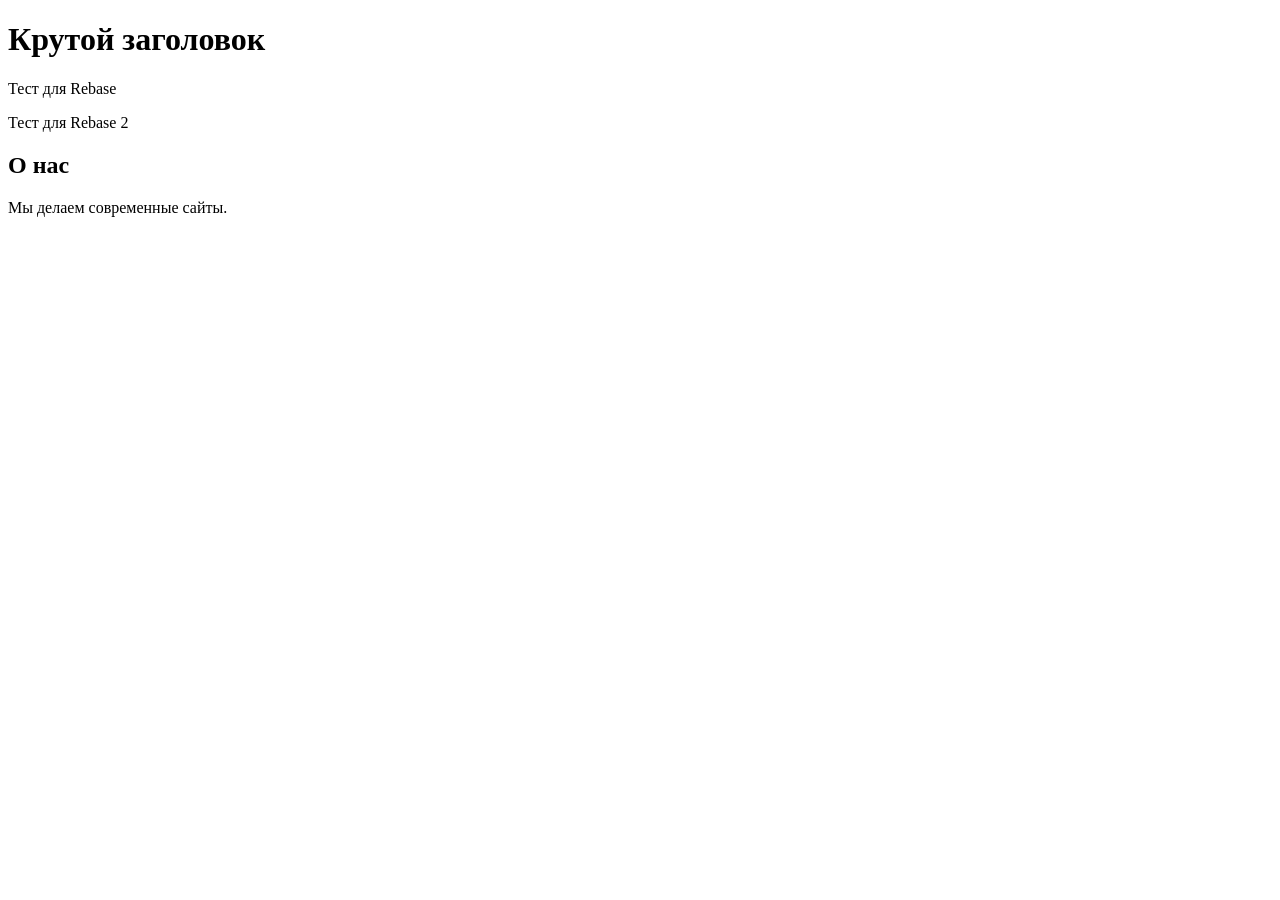
<file: index.html>
<!DOCTYPE html>
<html lang="ru">
<head>
    <meta charset="UTF-8">
    <title>Учимся Git</title>
</head>
<body>
    <h1>Крутой заголовок</h1>
    <p>Тест для Rebase</p>
    <p>Тест для Rebase 2</p>

    <section class="about">
        <h2>О нас</h2>
        <p>Мы делаем современные сайты.</p>
    </section>
</body>
</html>
</file>
